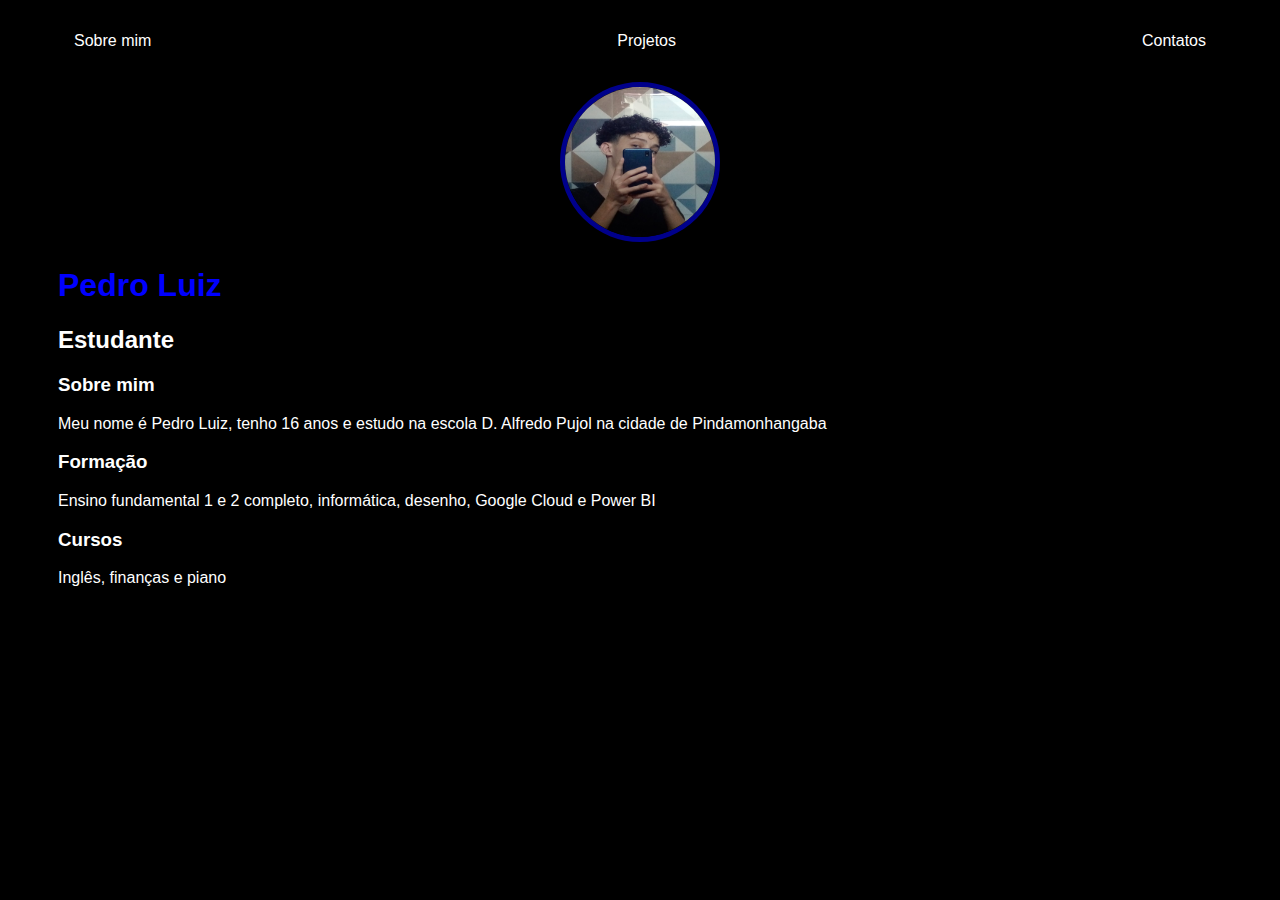
<file: index.html>
<!DOCTYPE html>
<html lang="en">
<head>
    <meta charset="UTF-8">
    <meta name="viewport" content="width=device-width, initial-scale=1.0">
    <title>Pedro Luiz</title>
    <link rel="stylesheet" href="index.css">
</head>

<body>
    <div class="container">
        <nav>
            <ul>
                <li>
                    <a href="index.html">Sobre mim</a>
                </li>            <li>
                    <a href="project.html">Projetos</a>
                </li>            <li>
                    <a href="contact.html">Contatos</a>
                </li>
            </ul>
        </nav>
    
        <header>
            <div class="center">
                <img src="WhatsApp Image 2024-08-06 at 8.39.43 PM.jpeg"</img>
            </div>
            <h1>Pedro Luiz</h1>
            <h2>Estudante</h2>
        </header>
    
        <main>
            <section>
                <h3>Sobre mim</h3>
                <p>
                    Meu nome é Pedro Luiz, tenho 16 anos e estudo na escola D. Alfredo Pujol na cidade de Pindamonhangaba
                </p>
            </section>        <section>
                <h3>Formação</h3>
                <p>
                    Ensino fundamental 1 e 2 completo, informática, desenho, Google Cloud e Power BI
                </p>
            </section>        <section>
                <h3>Cursos</h3>
                <p>
                    Inglês, finanças e piano
                </p>
            </section>
        </main>
    </div>
    
</body>
</html>
</file>
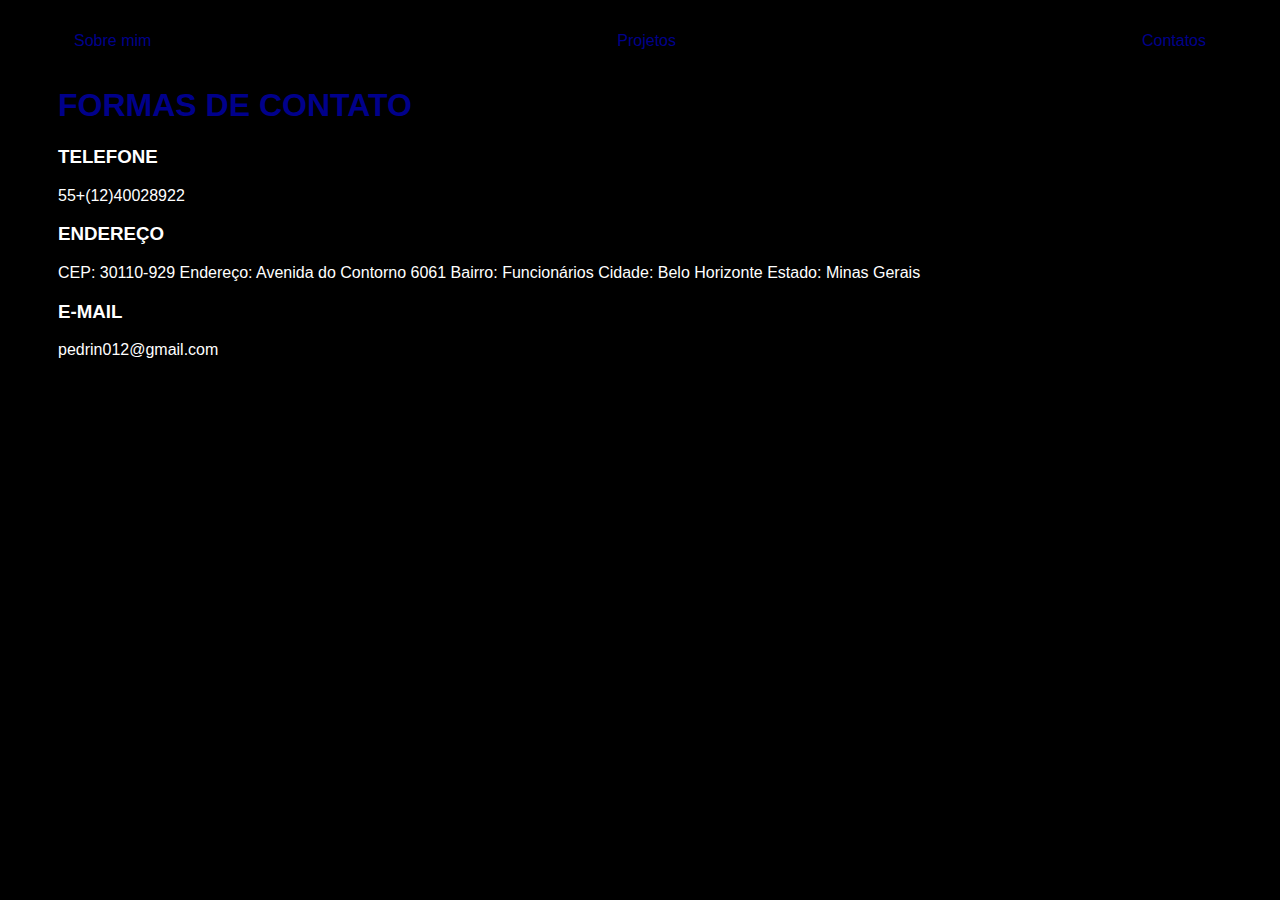
<file: contact.html>
<!DOCTYPE html>
<html lang="en">
<head>
    <meta charset="UTF-8">
    <meta name="viewport" content="width=device-width, initial-scale=1.0">
    <title>Pedro Luiz</title>
    <link rel="stylesheet" href="contact.css">
</head>

<body>
    <div class="container">
        <nav>
            <ul>
                <li>
                    <a href="index.html">Sobre mim</a>
                </li>            <li>
                    <a href="project.html">Projetos</a>
                </li>            <li>
                    <a href="contact.html">Contatos</a>
                </li>
            </ul>
        </nav>
    
        <header>
            <h1>FORMAS DE CONTATO</h1>
        </header>
    
        <main>
            <section>
                <h3>TELEFONE</h3>
                <p>
                    55+(12)40028922
                </p>
            </section>        <section>
                <h3>ENDEREÇO</h3>
                <p>
                    CEP: 30110-929
                Endereço: Avenida do Contorno 6061
                Bairro: Funcionários
                Cidade: Belo Horizonte
                Estado: Minas Gerais
                </p>
            </section>  <section>
                <h3>E-MAIL</h3>
                <p>
                    pedrin012@gmail.com
                </p>
            </section>  
        </main>
    </div>
    
</body>
</html>
</file>
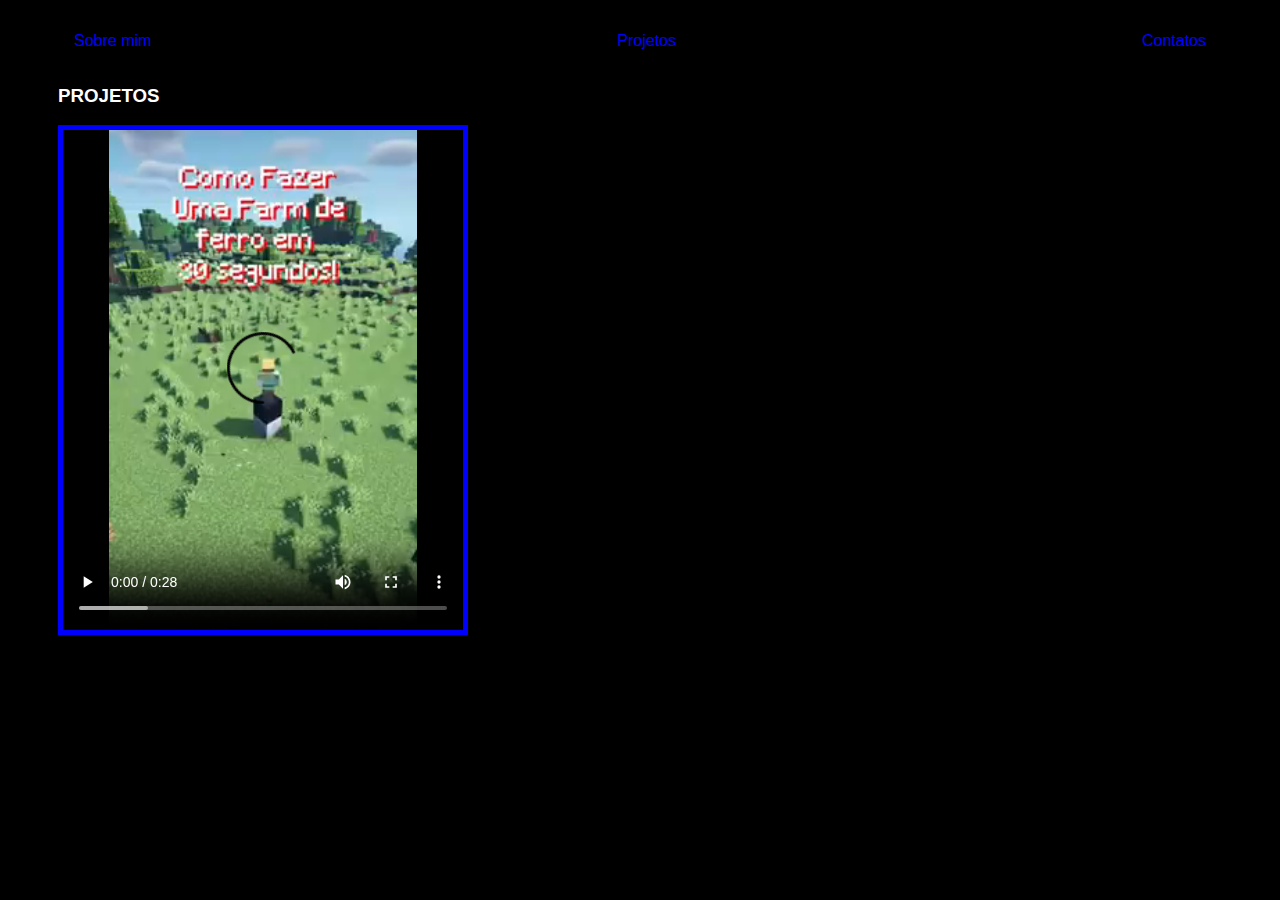
<file: project.html>
<!DOCTYPE html>
<html lang="en">
<head>
    <meta charset="UTF-8">
    <meta name="viewport" content="width=device-width, initial-scale=1.0">
    <title>Pedro Luiz</title>
    <link rel="stylesheet" href="project.css">
</head>

<body>
    <div class="container">
        <nav>
            <ul>
                <li>
                    <a href="index.html">Sobre mim</a>
                </li>            <li>
                    <a href="project.html">Projetos</a>
                </li>            <li>
                    <a href="contact.html">Contatos</a>
                </li>
            </ul>
        </nav>
    

        <main>
              <section>
                <h3>PROJETOS</h3>
                <p>
            <video width="500px" controls>
                <source src="WhatsApp Video 2024-09-13 at 5.26.39 PM.mp4" type="video/mp4">
            </video>
                </p>
            </section>      
        </main>
    </div>
    
</body>
</html>
</file>
<file: index.css>
body{
    color: white;
    background-color: black;
    font-family: Arial, Helvetica, sans-serif;
}

ul{
    display: flex;
    justify-content: space-between;
    list-style-type: none;
    align-items: center;
    padding: 16px;
}

a{
    color: white;
    text-decoration: none;
}

img{
    width: 150px;
    height: 150px;
    border-radius: 50%;
    border: 5px solid darkblue
}

.center{
    text-align: center;
}

h1{
    color: blue;
}

.container{
    padding: 0px 50px;
}

nav a:hover {
    color: blue;
}
</file>
<file: contact.css>
body{
    color:white;
    background-color: black;
    font-family: Arial, Helvetica, sans-serif;
}

ul{
    display: flex;
    justify-content: space-between;
    list-style-type: none;
    align-items: center;
    padding: 16px;
}

a{
    color: darkblue;
    text-decoration: none;
}

.center{
    text-align: center;
}

h1{
    color:darkblue;
}

.container{
    padding: 0px 50px;
}

nav a:hover {
    color:white;
}
</file>
<file: project.css>
body{
    color:white;
    background-color: black;
    font-family: Arial, Helvetica, sans-serif;
}

ul{
    display: flex;
    justify-content: space-between;
    list-style-type: none;
    align-items: center;
    padding: 16px;
}

a{
    color: blue;
    text-decoration: none;
}

.center{
    text-align: center;
}

h1{
    color: blue;
}

.container{
    padding: 0px 50px;
}

nav a:hover {
    color:white;
}
video{
    width: 400px;
    height: 500px;
    border-radius: 0%;
    border: 5px solid blue
}
</file>
